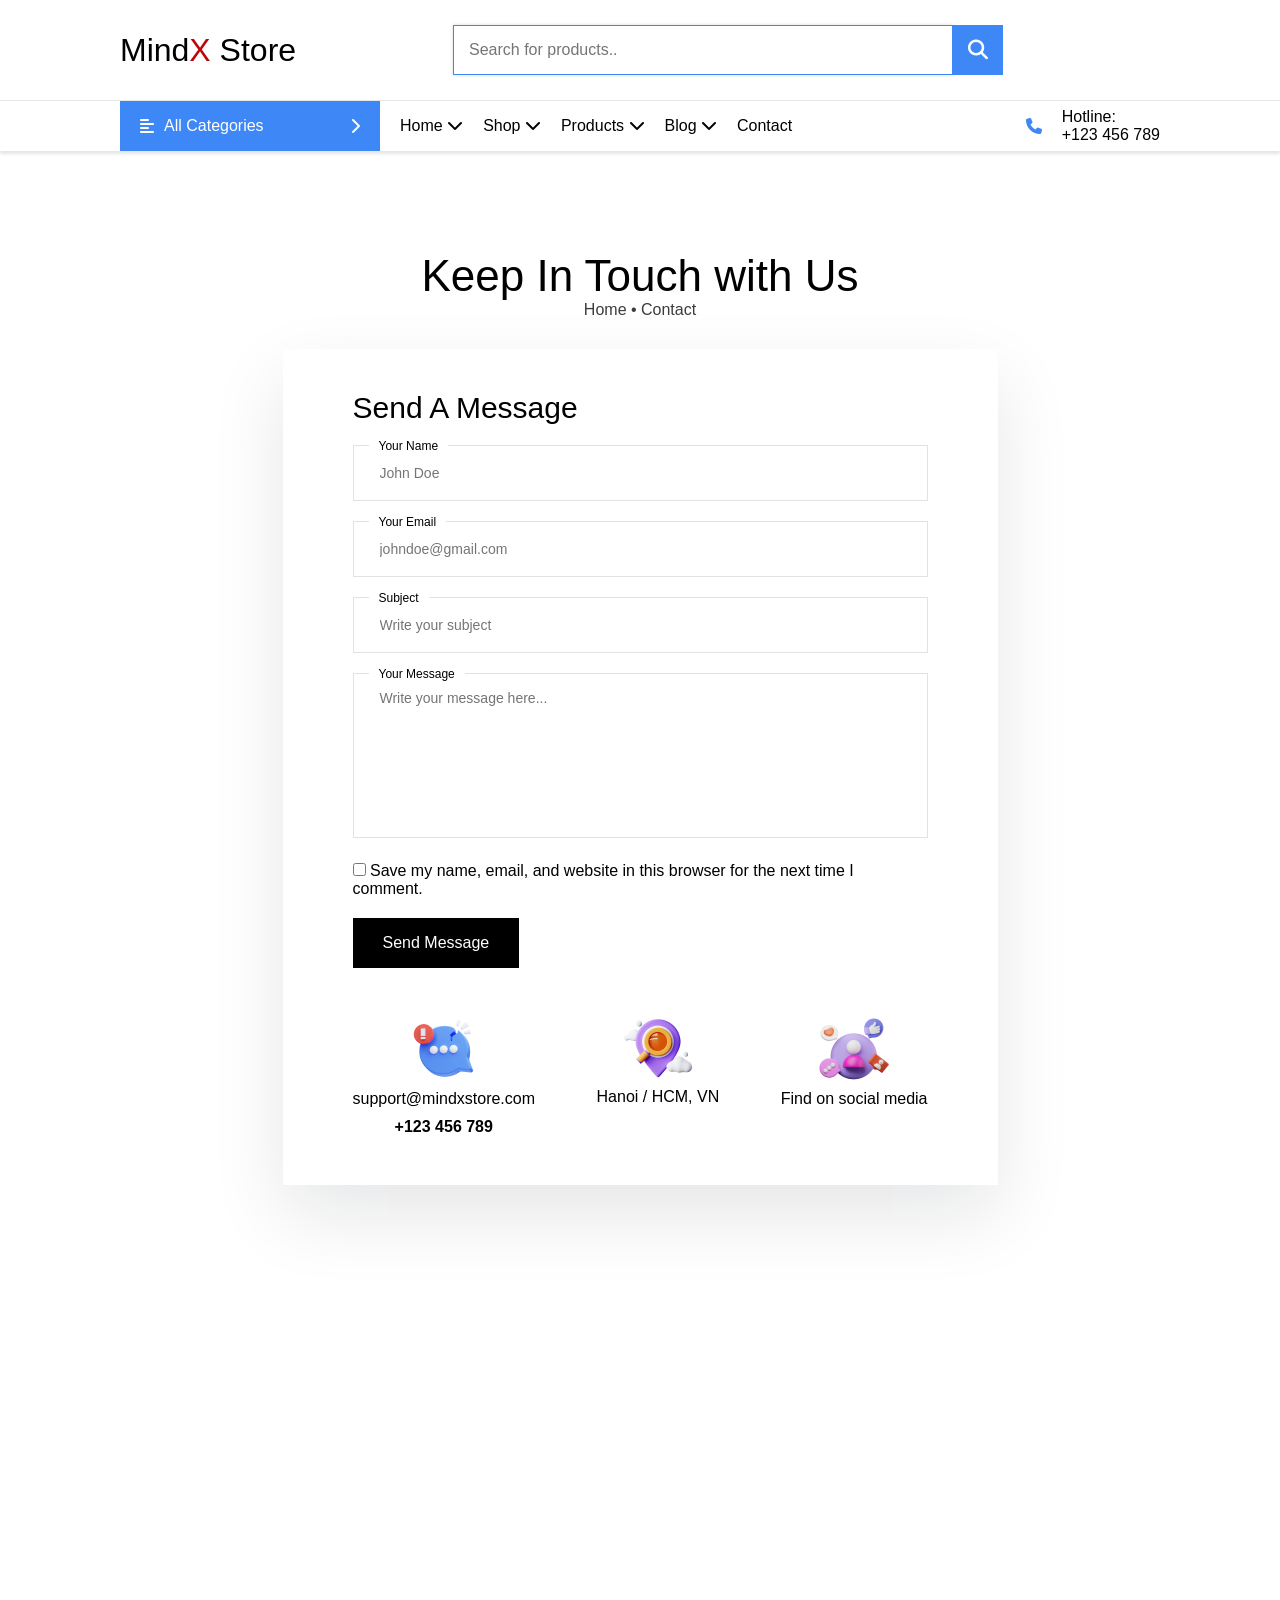
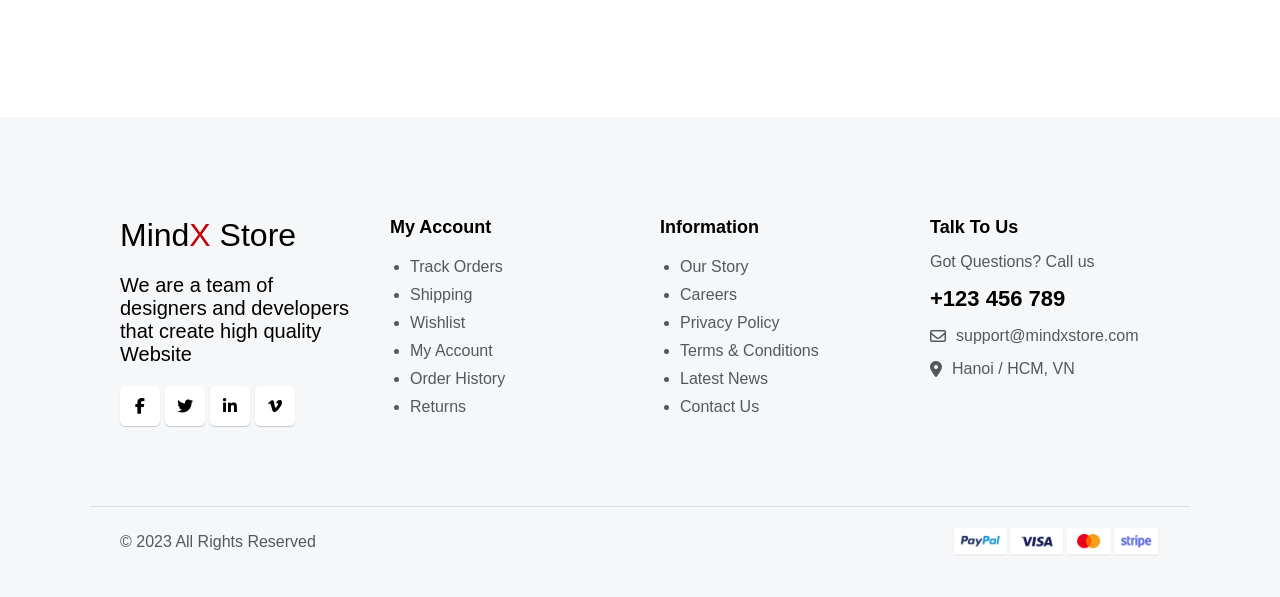
<file: ecommerce-vanillajs-firebase-ver2/contact.html>
<!DOCTYPE html>
<html lang="en">
  <head>
    <meta charset="UTF-8" />
    <meta http-equiv="X-UA-Compatible" content="IE=edge" />
    <meta name="viewport" content="width=device-width, initial-scale=1.0" />
    <title>Contact</title>
    <link
      href="https://unpkg.com/boxicons@2.1.4/css/boxicons.min.css"
      rel="stylesheet"
    />
    <link
      rel="stylesheet"
      href="https://cdnjs.cloudflare.com/ajax/libs/font-awesome/6.1.1/css/all.min.css"
      integrity="sha512-KfkfwYDsLkIlwQp6LFnl8zNdLGxu9YAA1QvwINks4PhcElQSvqcyVLLD9aMhXd13uQjoXtEKNosOWaZqXgel0g=="
      crossorigin="anonymous"
      referrerpolicy="no-referrer"
    />
    <link rel="stylesheet" href="./styles/style.css" />
    <link rel="stylesheet" href="./styles/navbar.css" />
    <link rel="stylesheet" href="./styles/contact.css" />
  </head>
  <body>
    <div class="navbar">
      <div class="upper-navbar">
        <a href="./index.html">
          <h1>Mind<span>X</span> Store</h1>
        </a>
        <form class="search" method="get" action="./search.html">
          <input type="text" placeholder="Search for products.." name="q" />
          <button>
            <i class="fa-solid fa-magnifying-glass"></i>
          </button>
        </form>
        <div class="icons"></div>
      </div>
      <div
        class="lower-navbar"
        onclick="document.querySelector('.lower-navbar').classList.remove('lower-navbar-visible')"
      >
        <div onclick="event.stopPropagation()">
          <div class="header">
            <h1>Mind<span>X</span> Store</h1>
            <button
              onclick="document.querySelector('.lower-navbar').classList.remove('lower-navbar-visible')"
              id="close-btn"
            >
              <i class="fa-solid fa-x"></i>
            </button>
          </div>
          <form class="search" method="get" action="./search.html">
            <input type="text" placeholder="Search for products.." name="q" />
            <button>
              <i class="fa-solid fa-magnifying-glass"></i>
            </button>
          </form>
          <div>
            <div class="all-categories" tabindex="0">
              <div>
                <span>
                  <i class="fa-solid fa-align-left"></i>
                  <span>All Categories</span>
                </span>
                <i class="fa-solid fa-chevron-right"></i>
              </div>
              <div class="category-drops"></div>
            </div>
            <div class="drop" tabindex="0">
              <a href="#">Home <i class="fa-solid fa-chevron-down"></i></a>
              <div class="list">
                <a class="list-child" href="#">Electronic</a>
                <a class="list-child" href="#">Fashion</a>
                <a class="list-child" href="#">Beauty</a>
              </div>
            </div>
            <div class="drop" tabindex="0">
              <a href="#">Shop <i class="fa-solid fa-chevron-down"></i></a>
              <div class="list">
                <a class="list-child" href="#">Shop pages</a>
                <a class="list-child" href="#">Features</a>
                <a class="list-child" href="#">Hover style</a>
              </div>
            </div>
            <div class="drop" tabindex="0">
              <a href="#">Products <i class="fa-solid fa-chevron-down"></i></a>
              <div class="list">
                <a class="list-child" href="#">Shop Page</a>
                <a class="list-child" href="#">Categories</a>
                <a class="list-child" href="#">Shopping Cart</a>
                <a class="list-child" href="#">Wishlist</a>
                <a class="list-child" href="#">With Video</a>
              </div>
            </div>
            <div class="drop" tabindex="0">
              <a href="#">Blog <i class="fa-solid fa-chevron-down"></i></a>
              <div class="list">
                <a class="list-child" href="#">Blog Standard</a>
                <a class="list-child" href="#">Blog Grid</a>
                <a class="list-child" href="#">Blog List</a>
                <a class="list-child" href="#">Blog Details Full Width</a>
                <a class="list-child" href="#">Blog Details</a>
              </div>
            </div>
            <div class="hide"><a href="./contact.html">Contact</a></div>
          </div>
          <div class="contact">
            <i class="fa-solid fa-phone" style="color: var(--primary)"></i>
            <div>
              <p>Hotline:</p>
              <p>+123 456 789</p>
            </div>
          </div>
        </div>
      </div>
    </div>

    <main>
      <h1>Keep In Touch with Us</h1>
      <p>Home • Contact</p>

      <form class="container">
        <h2>Send A Message</h2>
        <div class="input-box">
          <label for="name" class="input-title">Your Name</label>
          <input type="text" placeholder="John Doe" name="name" />
        </div>
        <div class="input-box">
          <label for="email" class="input-title">Your Email</label>
          <input type="text" placeholder="johndoe@gmail.com" name="email" />
        </div>
        <div class="input-box">
          <label for="subject" class="input-title">Subject</label>
          <input type="text" placeholder="Write your subject" name="subject" />
        </div>
        <div class="input-box">
          <label for="message" class="input-title">Your Message</label>
          <textarea
            type="text"
            placeholder="Write your message here..."
            name="message"
          ></textarea>
        </div>
        <div>
          <input type="checkbox" name="save" />
          <label for="save"
            >Save my name, email, and website in this browser for the next time
            I comment.</label
          >
        </div>
        <button>Send Message</button>

        <div class="contact-arts">
          <div>
            <img src="./assets/contact-icon-1.png" alt="" />
            <p>support@mindxstore.com</p>
            <strong>+123 456 789</strong>
          </div>
          <div>
            <img src="./assets/contact-icon-2.png" alt="" />
            <p>Hanoi / HCM, VN</p>
          </div>
          <div>
            <img src="./assets/contact-icon-3.png" alt="" />
            <p>Find on social media</p>
          </div>
        </div>
      </form>

      <iframe
        src="https://www.openstreetmap.org/export/embed.html?bbox=105.80034345388415%2C21.0063347016125%2C105.80224245786668%2C21.00857071358949&amp;layer=mapnik"
        frameborder="0"
      ></iframe>
    </main>

    <footer>
      <div>
        <div>
          <h1>Mind<span>X</span> Store</h1>
          <p>
            We are a team of designers and developers that create high quality
            Website
          </p>
          <div class="contacts">
            <i class="fa-brands fa-facebook-f"></i>
            <i class="fa-brands fa-twitter"></i>
            <i class="fa-brands fa-linkedin-in"></i>
            <i class="fa-brands fa-vimeo-v"></i>
          </div>
        </div>
        <div>
          <h6>My Account</h6>
          <ul>
            <li><a href="">Track Orders</a></li>
            <li><a href="">Shipping</a></li>
            <li><a href="">Wishlist</a></li>
            <li><a href="">My Account</a></li>
            <li><a href="">Order History</a></li>
            <li><a href="">Returns</a></li>
          </ul>
        </div>
        <div>
          <h6>Information</h6>
          <ul>
            <li><a href="">Our Story</a></li>
            <li><a href="">Careers</a></li>
            <li><a href="">Privacy Policy</a></li>
            <li><a href="">Terms & Conditions</a></li>
            <li><a href="">Latest News</a></li>
            <li><a href="">Contact Us</a></li>
          </ul>
        </div>
        <div>
          <h6>Talk To Us</h6>
          <p>Got Questions? Call us</p>
          <p class="phone">+123 456 789</p>
          <p><i class="fa-regular fa-envelope"></i> support@mindxstore.com</p>
          <p><i class="fa-solid fa-location-dot"></i> Hanoi / HCM, VN</p>
        </div>
      </div>
      <section>
        <p>© 2023 All Rights Reserved</p>
        <img src="./assets/payment-option.png" alt="" />
      </section>
    </footer>

    <script src="./scripts/layout.js"></script>
  </body>
</html>
</file>
<file: ecommerce-vanillajs-firebase-ver2/styles/style.css>
:root {
  --primary: #3d87f7;
}

* {
  margin: 0;
  padding: 0;
  box-sizing: border-box;
  font-family: Arial, Helvetica, sans-serif;
}

#highlight {
  border-bottom: 2px solid black;
  color: black;
}

a {
  color: inherit;
  text-decoration: none;
  cursor: pointer;
}

h1,
h2,
h3,
h4,
h5,
h6 {
  font-family: "Jost", sans-serif;
}

@keyframes slideup {
  from {
    opacity: 0;
    transform: translateY(20px);
  }

  to {
    opacity: 1;
    transform: translateY(0);
  }
}

@keyframes slideleft {
  from {
    opacity: 0;
    transform: translateX(20px);
  }

  to {
    opacity: 1;
    transform: translateX(0);
  }
}

.slide-in-1 {
  opacity: 0;
  animation: slideup 1s forwards;
}
.slide-in-2 {
  opacity: 0;
  animation: slideup 1s 0.2s forwards;
}
.slide-in-3 {
  opacity: 0;
  animation: slideup 1s 0.4s forwards;
}
.slide-in-4 {
  opacity: 0;
  animation: slideup 1s 0.6s forwards;
}
.slide-in-5 {
  opacity: 0;
  animation: slideleft 1s 0.6s forwards;
}

.banner {
  background: #115061;
  position: relative;
  color: white;
  font-family: "Roboto", sans-serif;
}

.banner h2 {
  font-family: "Roboto", sans-serif !important;
  font-size: 45px;
  line-height: 1;
}

.banner > div {
  display: flex;
  padding: 0 30px;
  max-width: 1100px;
  margin: 0 auto;
}

.banner > div > * {
  flex: 1;
}

.banner > div > div:first-child {
  display: flex;
  flex-direction: column;
  justify-content: center;
  align-items: start;
}

.banner > div img {
  margin: 70px;
  z-index: 1;
  width: 100%;
  aspect-ratio: 1 / 1;
  object-fit: contain;
}

.banner > img {
  position: absolute;
  top: 0;
  right: 0;
  mix-blend-mode: luminosity;
  opacity: 0.1;
}

.banner .shop-now-btn {
  cursor: pointer;
  outline: none;
  border: none;
  border-radius: 5px;
  background: white;
  color: black;
  padding: 15px 30px;
  margin-top: 30px;
}

.banner #left-navigator,
.banner #right-navigator {
  position: absolute;
  top: 50%;
  transform: translateY(-50%);
  cursor: pointer;
  outline: none;
  border: none;
  width: 50px;
  height: 50px;
  border-radius: 9999px;
  background: #115061;
  border: 1px solid rgba(255, 255, 255, 0.2);
  color: white;
  transition: 0.3s;
}
.banner #left-navigator:hover,
.banner #right-navigator:hover {
  background: white;
  color: #115061;
}

.banner #left-navigator {
  left: 20px;
}

.banner #right-navigator {
  right: 20px;
}

.carousel-navigation {
  position: absolute;
  bottom: 30px;
  left: 50%;
  transform: translateX(-50%);
  display: flex;
  gap: 10px;
  font-size: 10px;
}

.carousel-navigation {
  cursor: pointer;
  color: rgba(255, 255, 255, 0.2);
}

.main-content {
  padding: 0 30px;
  max-width: 1100px;
  margin: 0 auto;
  min-height: 100vh;
}

.main-content h3 {
  font-size: 35px;
  margin-top: 30px;
  font-weight: 600;
}

.main-content h3 i {
  color: #ff296a;
}

.heading {
  position: relative;
}

.heading .heading-decorator {
  position: absolute;
  bottom: -15px;
  z-index: -1;
}

.heading .heading-decorator path {
  stroke: #ff296a;
}

.lines {
  border-right: 1px solid white;
  height: 36px;
}

#categories {
  margin: 50px 0;
  display: grid;
  grid-template-columns: repeat(5, 1fr);
}

#categories .category-card {
  display: flex;
  flex-direction: column;
  align-items: center;
}

#categories .category-image-container {
  width: 160px;
  height: 160px;
  border-radius: 99999px;
  background: radial-gradient(#fff, #e1edff);
  display: flex;
  justify-content: center;
  align-items: center;
}

#categories .category-container {
  display: flex;
  flex-direction: column;
  align-items: center;
}

#categories .category-container h3 {
  font-size: 20px;
  font-weight: 600;
  margin-top: 20px;
}

.features {
  display: grid;
  grid-template-columns: repeat(2, 1fr);
  gap: 5px;
}

.features > div {
  background: #f6f7f9;
  padding: 30px 35px;
  display: flex;
  gap: 25px;
}

.features i {
  width: 30px;
  font-size: 30px;
  color: #f8516f;
}

.features > div > div {
  font-size: 18px;
}

.features p {
  color: #808080;
  margin-top: 5px;
}

#products {
  display: grid;
  grid-template-columns: repeat(auto-fill, minmax(220px, 1fr));
  gap: 30px;
  padding: 30px 0;
}

#products .card {
  cursor: pointer;
  transition: 0.3s;
  display: flex;
  flex-direction: column;
  align-items: stretch;
  background: #fff;
  border-radius: 10px;
  border: 1px solid #eaebed;
}

#products .card:hover {
  transform: translateY(-5px);
  box-shadow: 0 0.2rem 0.5rem rgba(0, 0, 0, 0.075);
}

#products .card .image-container {
  position: relative;
  width: auto;
  height: 0;
  padding-bottom: 100%;
  flex-shrink: 0;
}

#products .card .image-container img {
  position: absolute;
  top: 0;
  left: 0;
  width: 100%;
  height: 100%;
  object-fit: contain;
  transition: 0.3s;
}

#products .card .card-actions {
  position: absolute;
  right: 0px;
  bottom: 20px;
  display: flex;
  flex-direction: column;
  gap: 0;
  box-shadow: 0px 0px 5px #00000023;
  opacity: 0;
  visibility: hidden;
  transition: 0.3s;
}

#products .card:hover .card-actions {
  opacity: 1;
  right: 20px;
  visibility: visible;
}

#products .card .card-actions button {
  position: relative;
  cursor: pointer;
  background: white;
  color: black;
  font-size: 18px;
  height: 40px;
  line-height: 40px;
  text-align: center;
  width: 40px;
  transition: 0.3s;
  border: none;
  outline: none;
}

#products .card .card-actions button:hover {
  background: var(--primary);
  color: white;
}

#products .card .card-actions button:first-child {
  border-top-left-radius: 6px;
  border-top-right-radius: 6px;
}

#products .card .card-actions button:last-child {
  border-bottom-left-radius: 6px;
  border-bottom-right-radius: 6px;
}

#products .card .card-actions button::before {
  content: attr(data-tooltip);
  position: absolute;
  background: black;
  color: white;
  font-size: 12px;
  line-height: 1;
  border-radius: 4px;
  padding: 4px 6px;
  display: inline;
  right: 100%;
  top: 50%;
  transform: translateY(-50%) translateX(0);
  white-space: nowrap;
  opacity: 0;
  visibility: hidden;
  transition: 0.3s;
}

#products .card .card-actions button:hover::before {
  opacity: 1;
  visibility: visible;
  transform: translateY(-50%) translateX(-10px);
}

#products .card:hover img {
  transform: scale(110%);
}

#products .card .container {
  padding: 20px;
  color: #110f29;
  flex-grow: 1;
  border-top: 1px solid #eaebed;
  display: flex;
  flex-direction: column;
  align-items: stretch;
  gap: 10px;
}

#products .card .stars {
  color: #f7bc00;
  font-size: 15px;
}

#products .card .container h5 {
  font-weight: 500;
  font-size: 18px;

  display: block;
  white-space: nowrap;
  overflow: hidden;
  text-overflow: ellipsis;
}

#products .card .container h6 {
  font-weight: 400;
  font-size: 14px;
  color: #de5a74;
  font-weight: 500;
  font-size: 20px;
}

#products .card .container p {
  font-size: 13px;
  color: rgb(91, 91, 91);
}

#products .card h6 span:first-child {
  font-size: 12px;
  color: black;
  text-decoration: line-through;
}

#products .card h6 span:last-child {
  font-size: 18px;
  color: var(--primary);
  font-weight: 600;
}

.articles {
  margin: 40px 0;
  display: grid;
  grid-template-columns: repeat(auto-fill, minmax(300px, 1fr));
  gap: 30px;
}

.articles .article-image-container {
  position: relative;
  display: block;
}

.articles .article-date {
  top: 0;
  left: 0;
  position: absolute;
  background: black;
  color: white;
  padding: 8px 20px;
}

.articles img {
  width: 100%;
  aspect-ratio: 4 / 3;
  object-fit: cover;
  border-radius: 5px;
}

.articles h3 {
  font-size: 20px;
  margin: 18px 0 10px 0;
  font-weight: 600;
}

.articles .article-tags {
  font-size: 14px;
}

.articles .fa-tag {
  color: #0989ff;
}

.articles .article-description {
  margin: 15px 0;
  color: #55585b;
  font-size: 15px;
}

.articles .article-read-more {
  background: white;
  color: black;
  border: 2px solid lightgray;
  border-radius: 5px;
  padding: 8px 12px;
  margin-top: 20px;
  display: block;
  width: max-content;
  transition: 0.3s;
}

.articles .article-read-more:hover {
  color: white;
  background: var(--primary);
}

.newsletter {
  background: #0989ff;
  position: relative;
  height: 200px;
  z-index: 1;
  margin-top: 80px;
}

.newsletter .shape-1 {
  mix-blend-mode: luminosity;
  opacity: 0.4;
  position: absolute;
  z-index: -1;
  left: 0;
  max-width: 100%;
  top: 0;
}
.newsletter .shape-2 {
  mix-blend-mode: luminosity;
  opacity: 0.4;
  position: absolute;
  z-index: -1;
  left: 10%;
  top: 53%;
}
.newsletter .shape-3 {
  mix-blend-mode: luminosity;
  opacity: 0.4;
  position: absolute;
  z-index: -1;
  bottom: 10%;
  left: 12%;
}

.newsletter .plane-container {
  height: 110px;
  position: absolute;
  right: 17%;
  top: 24%;
  width: 399px;
  z-index: -2;
}

.newsletter .plane {
  left: -6%;
  position: absolute;
  top: -34%;
}

.newsletter .plane-container svg {
  position: absolute;
  right: 0;
  top: 0;
}

.newsletter .subscribe-container {
  display: flex;
  justify-content: space-between;
  align-items: center;
  height: 100%;
  width: 85%;
  max-width: 1100px;
  padding: 0 30px;
  margin: 0 auto;
}

.newsletter p {
  text-transform: uppercase;
  color: white;
  font-weight: 600;
  font-size: 18px;
}

.newsletter h5 {
  font-size: 40px;
  font-weight: 600;
  color: white;
}

.newsletter .right {
  display: flex;
}

.newsletter input {
  height: 60px;
  border: none;
  border-radius: 6px 0 0 6px;
  padding: 0 20px;
  outline: none;
  margin: 0;
  width: 300px;
}

.newsletter button {
  cursor: pointer;
  height: 60px;
  padding: 0 40px;
  border: none;
  outline: none;
  background: #010f1c;
  color: white;
  border-radius: 0 6px 6px 0;
  margin: 0;
}

footer {
  background: #f5f7f9;
  padding: 100px 0 20px 0;
}

footer > div {
  max-width: 1100px;
  margin: 0 auto;
  padding: 0 30px;
  display: grid;
  grid-template-columns: repeat(4, 1fr);
  gap: 40px;
}

footer > div > div:first-child {
  display: flex;
  flex-direction: column;
  align-items: start;
  gap: 20px;
}

footer > div > div:first-child p {
  font-size: 20px;
}

footer .contacts {
  display: flex;
  gap: 5px;
}

footer .contacts i {
  cursor: pointer;
  height: 40px;
  width: 40px;
  border-radius: 5px;
  display: flex;
  align-items: center;
  justify-content: center;
  background: white;
  box-shadow: 0 1px 1px rgba(1, 15, 28, 0.2);
  transition: 0.3s;
}

footer .contacts i:hover {
  color: white;
  background: var(--primary);
}

footer ul {
  display: flex;
  flex-direction: column;
  align-items: start;
  gap: 10px;
}

footer li {
  list-style: disc;
  margin-left: 20px;
  color: #55585b;
}

footer img {
  height: 30px;
  width: auto;
}

footer h6 {
  font-size: large;
  margin-bottom: 20px;
}

footer a {
  display: block;
  color: var(--gray);
}

footer h1 {
  font-weight: normal;
}

footer h1 span {
  color: #c00307;
}

footer > div > div:last-child {
  display: flex;
  flex-direction: column;
  align-items: start;
  gap: 15px;
}

footer > div > div:last-child p {
  color: #55585b;
  display: flex;
  align-items: center;
  gap: 10px;
}

footer > div > div:last-child h6 {
  margin: 0;
}

footer .phone {
  color: black !important;
  font-size: 22px;
  font-weight: 600;
}

footer > section {
  max-width: 1100px;
  margin: 80px auto 0 auto;
  padding: 20px 30px;
  display: flex;
  justify-content: space-between;
  align-items: center;
  border-top: 1px solid rgba(1, 15, 28, 0.1);
}

footer > section p {
  color: #55585b;
}

.back-to-top {
  width: 35px;
  height: 35px;
  display: flex;
  align-items: center;
  justify-content: center;
  position: fixed;
  bottom: 50px;
  right: 50px;
  border: none;
  outline: none;
  border-radius: 5px;
  background: var(--primary);
  color: white;
  transition: 0.3s;
  cursor: pointer;
  visibility: hidden;
  opacity: 0;
  box-shadow: 0 1px 1px rgba(1, 15, 28, 0.2);
  z-index: 10;
}

.back-to-top:hover {
  background: black;
}

.back-to-top-visible {
  visibility: visible;
  opacity: 1;
}

@media screen and (max-width: 896px) {
  .banner > div {
    flex-direction: column;
    padding-top: 80px;
  }

  .banner > div > img {
    align-self: flex-end;
  }

  #categories {
    grid-template-columns: repeat(3, 1fr);
    gap: 15px;
  }

  footer {
    padding: 30px 0;
  }

  footer > div {
    display: grid;
    grid-template-columns: repeat(2, 1fr);
    gap: 20px;
  }

  .newsletter {
    height: unset;
    padding: 60px 0;
  }
  .newsletter .subscribe-container {
    flex-direction: column;
    gap: 20px;
    align-items: stretch;
  }
  .newsletter .subscribe-container .right input {
    width: unset;
    flex: 1;
  }
}

@media screen and (max-width: 768px) {
  #categories {
    grid-template-columns: repeat(2, 1fr);
  }

  .banner > div img {
    max-width: 80%;
  }

  .features > div {
    padding: 15px;
  }
}
</file>
<file: ecommerce-vanillajs-firebase-ver2/styles/navbar.css>
.navbar {
  background: white;
  color: black;
  box-shadow: 0 3px 3px #0000001b;
}

.navbar .upper-navbar {
  display: flex;
  justify-content: space-between;
  align-items: center;
  padding: 0 30px;
  height: 100px;
  max-width: 1100px;
  margin: 0 auto;
}

.navbar a h1 {
  font-weight: normal;
}

.navbar a h1 span {
  color: #c00307;
}

.navbar .icons {
  display: flex;
  align-items: center;
  gap: 16px;
}

.navbar .icons i {
  cursor: pointer;
  font-size: 28px;
}

.navbar .icons img {
  width: 30px;
  height: 30px;
  border-radius: 9999px;
}

.search {
  display: flex;
  align-items: stretch;
}

.search input {
  padding: 15px;
  outline: none;
  border: 1px solid var(--primary);
  box-shadow: 0px 0px 3px #d7d7d7;
  width: 500px;
  font-size: 16px;
}

.search button {
  cursor: pointer;
  border: none;
  outline: none;
  color: #d7d7d7;
  width: 50px;
  background: var(--primary);
  color: white;
  display: flex;
  justify-content: center;
  align-items: center;
  font-size: 20px;
}

.avatar-action {
  position: relative;
  cursor: pointer;
}

.popup {
  opacity: 0;
  visibility: hidden;
  position: absolute;
  transition: 0.3s;
  z-index: 2;
  right: 0;
  box-shadow: 0 0 10px gray;
}

.popup button {
  cursor: pointer;
  width: 100%;
  text-wrap: nowrap;
  border: none;
  outline: none;
  background: white;
  padding: 12px 16px;
  display: flex;
  align-items: center;
  gap: 6px;
  background: white;
  transition: 0.3s;
}

.popup button:hover {
  background: #e8e8e8;
}

.popup button i {
  font-size: 20px !important;
}
.popup button {
  font-size: 20px !important;
}

.avatar-action:focus-within .popup {
  opacity: 1;
  visibility: visible;
}

.navbar-icon {
  position: relative;
}

.navbar-icon span {
  position: absolute;
  top: -5px;
  right: -5px;
  background: #fd4b6b;
  border-radius: 9999px;
  color: white;
  padding: 2px 6px;
  font-size: 12px;
}

.lower-navbar {
  border-top: 1px solid rgba(1, 15, 28, 0.1);
}

.lower-navbar > div {
  padding: 0 30px;
  max-width: 1100px;
  margin: 0 auto;
  display: flex;
  justify-content: space-between;
}

.lower-navbar > div > div {
  display: flex;
  height: 50px;
  gap: 20px;
  align-items: center;
}

.lower-navbar .header {
  display: flex;
  justify-content: space-between;
  flex-direction: row !important;
}

.lower-navbar .header h1 {
  font-weight: normal;
}

.lower-navbar .header span {
  color: #c00307;
}

.lower-navbar #close-btn {
  cursor: pointer;
  border: none;
  outline: none;
  width: 40px;
  height: 40px;
  background: #efefef;
  color: black;
}

.drop {
  position: relative;
  height: 50px;
  display: flex;
  align-items: center;
}

.drop:hover > a {
  color: var(--primary);
}

.list {
  position: absolute;
  opacity: 0;
  transform: translateY(20px);
  visibility: hidden;
  top: 100%;
  left: -10px;
  display: flex;
  flex-direction: column;
  align-items: stretch;
  box-shadow: 3px 3px 6px #808080;
  z-index: 10;
  transition: 0.2s;
}

.drop:hover .list {
  opacity: 1;
  transform: translateY(0);
  visibility: visible;
}

.list-child {
  white-space: nowrap;
  background: #fff;
  padding: 10px 50px 10px 10px;
  transition: 0.3s;
}

.list-child:hover {
  background: #f8f8f8;
  color: var(--primary);
}

.all-categories {
  width: 260px;
  height: 50px;
  background: var(--primary);
  color: white;
  position: relative;
}

.all-categories > div:first-child {
  display: flex;
  align-items: center;
  justify-content: space-between;
  height: 50px;
  padding: 0 20px;
  cursor: pointer;
}

.all-categories > div:first-child span {
  display: flex;
  align-items: center;
  gap: 10px;
}

.all-categories .category-drops {
  position: absolute;
  top: 100%;
  left: 0;
  width: 260px;
  z-index: 20;
  display: flex;
  flex-direction: column;
  align-items: stretch;
  padding: 0 20px;
  background: white;
  opacity: 0;
  visibility: hidden;
  transition: 0.3s;
  box-shadow: 0px 0px 5px #00000023;
}

.all-categories:focus-within .category-drops {
  opacity: 1;
  visibility: visible;
}

.all-categories .category-drops > button {
  cursor: pointer;
  display: flex;
  align-items: center;
  justify-content: space-between;
  background: white;
  outline: none;
  border: none;
  border-bottom: 1px solid lightgray;
  padding: 12px 0;
}

.all-categories .category-drops > button:last-child {
  border: none;
}

.all-categories .category-drops > button span {
  display: flex;
  align-items: center;
  gap: 10px;
  font-size: 16px;
}

.all-categories .category-drops img {
  width: 50px;
  height: 50px;
  object-fit: contain;
}

.lower-navbar-visible {
  opacity: 1 !important;
  visibility: visible !important;
}

.lower-navbar-visible > div {
  transform: translateX(0) !important;
}

.lower-navbar .search {
  display: none;
}

.lower-navbar .header {
  display: none;
}

#hamburger-btn {
  display: none;
}

@media screen and (max-width: 896px) {
  .search {
    display: none;
  }

  #hamburger-btn {
    display: unset;
  }

  .lower-navbar .search {
    display: flex;
    margin: 20px 0;
  }

  .lower-navbar .search input {
    width: unset;
    flex: 1;
  }

  .lower-navbar .header {
    display: flex;
  }

  .navbar .upper-navbar {
    height: 70px;
  }

  .lower-navbar {
    height: 100vh;
    width: 100vw;
    position: fixed;
    top: 0;
    right: 0;
    z-index: 30;
    background: #00000044;
    display: flex;
    justify-content: end;
    opacity: 0;
    visibility: hidden;
    transition: 0.2s;
  }

  .lower-navbar > div {
    display: flex;
    flex-direction: column;
    background: white;
    height: 100vh;
    width: 70vw;
    margin: unset;
    max-width: unset;
    justify-content: flex-start;
    overflow-y: auto;
    padding: 30px;
    transform: translateX(70vw);
    transition: 0.2s;
  }
  .lower-navbar > div > div {
    display: flex;
    flex-direction: column;
    height: unset;
    gap: 20px;
  }

  .all-categories {
    width: 100%;
    height: auto;
  }

  .all-categories .category-drops {
    position: static;
    width: 100%;
    display: none;
  }

  .all-categories:focus-within .category-drops {
    display: flex;
  }

  .drop {
    width: 100%;
    display: flex;
    flex-direction: column;
    align-items: stretch;
    height: auto;
  }

  .drop > a {
    width: 100%;
    display: flex;
    justify-content: space-between;
  }

  .list {
    position: static;
    width: 100%;
    display: none;
    opacity: unset !important;
    transform: unset !important;
    visibility: unset !important;
    box-shadow: none;
  }

  .drop:focus-within .list {
    display: flex;
  }

  .list-child {
    border-bottom: 1px solid #d3d3d3;
  }

  .list .list-child:last-child {
    border-bottom: none;
  }

  .navbar .contact {
    display: none;
  }

  .lower-navbar .hide {
    display: none;
  }
}
</file>
<file: ecommerce-vanillajs-firebase-ver2/styles/contact.css>
main {
  padding: 100px 10px;
  display: flex;
  flex-direction: column;
  align-items: center;
}

main > h1 {
  font-size: 44px;
  font-weight: 500;
}

main > p {
  color: #3b3c3d;
}

.container {
  box-shadow: 0 30px 70px rgba(1, 15, 28, 0.1);
  padding: 42px 70px 49px;
  max-width: 715px;
  margin: 30px 0;
}

.container h2 {
  font-size: 30px;
  font-weight: 500;
}

.input-box {
  position: relative;
  margin: 20px 0;
}

.input-box input {
  width: 100%;
  height: 56px;
  font-size: 14px;
  background: #fff;
  border: 1px solid #e0e2e3;
  color: black;
  padding: 0 26px;
}

.input-box textarea {
  width: 100%;
  height: 165px;
  font-size: 14px;
  background: #fff;
  border: 1px solid #e0e2e3;
  color: black;
  padding: 16px 26px;
  resize: none;
}

.input-title {
  position: absolute;
  top: -6px;
  left: 16px;
  background: white;
  padding: 0 10px;
  font-size: 12px;
  font-weight: 500;
}

.container button {
  cursor: pointer;
  outline: none;
  border: none;
  background-color: black;
  color: white;
  display: inline-block;
  font-size: 16px;
  padding: 16px 30px;
  margin-top: 20px;
}

.contact-arts {
  display: flex;
  justify-content: space-between;
  flex-wrap: wrap;
  margin-top: 50px;
}

.contact-arts > div {
  display: flex;
  flex-direction: column;
  align-items: center;
  gap: 10px;
}

iframe {
  max-width: 715px;
  width: 100%;
  aspect-ratio: 16 / 9;
}
</file>
